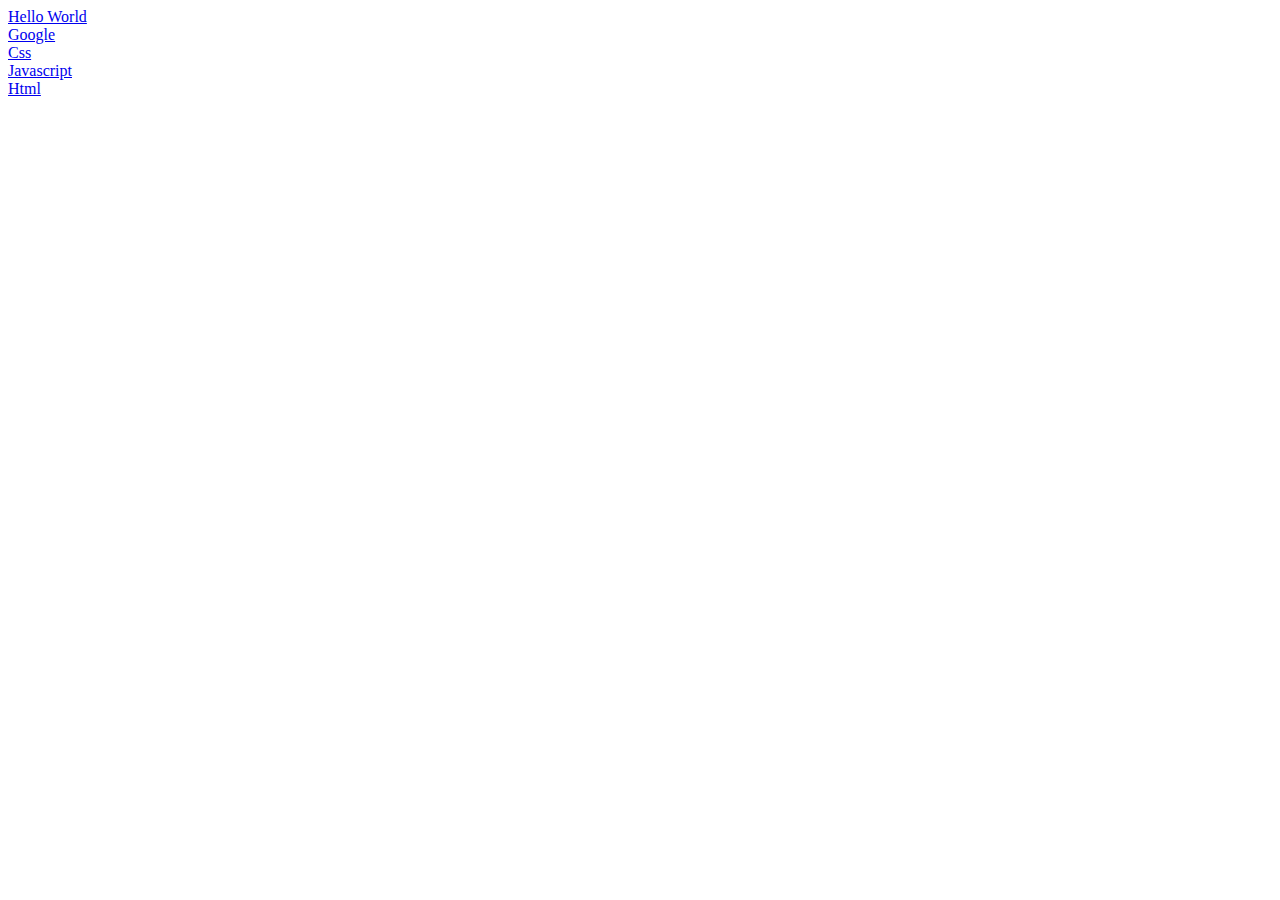
<file: index.html>
<!DOCTYPE html>
<html>

<head>

  <style>
   a :link{
    color: green;
   }
  </style>
</head>

<body>
  <a href="#">Hello World</a><br>
  <a href="https://www.google.com/">Google</a><br>
  <a href="style.css">Css</a><br>
  <a href="script.js">Javascript</a><br>
  <a href="index.html">Html</a><br>
</body>

</html>
</file>
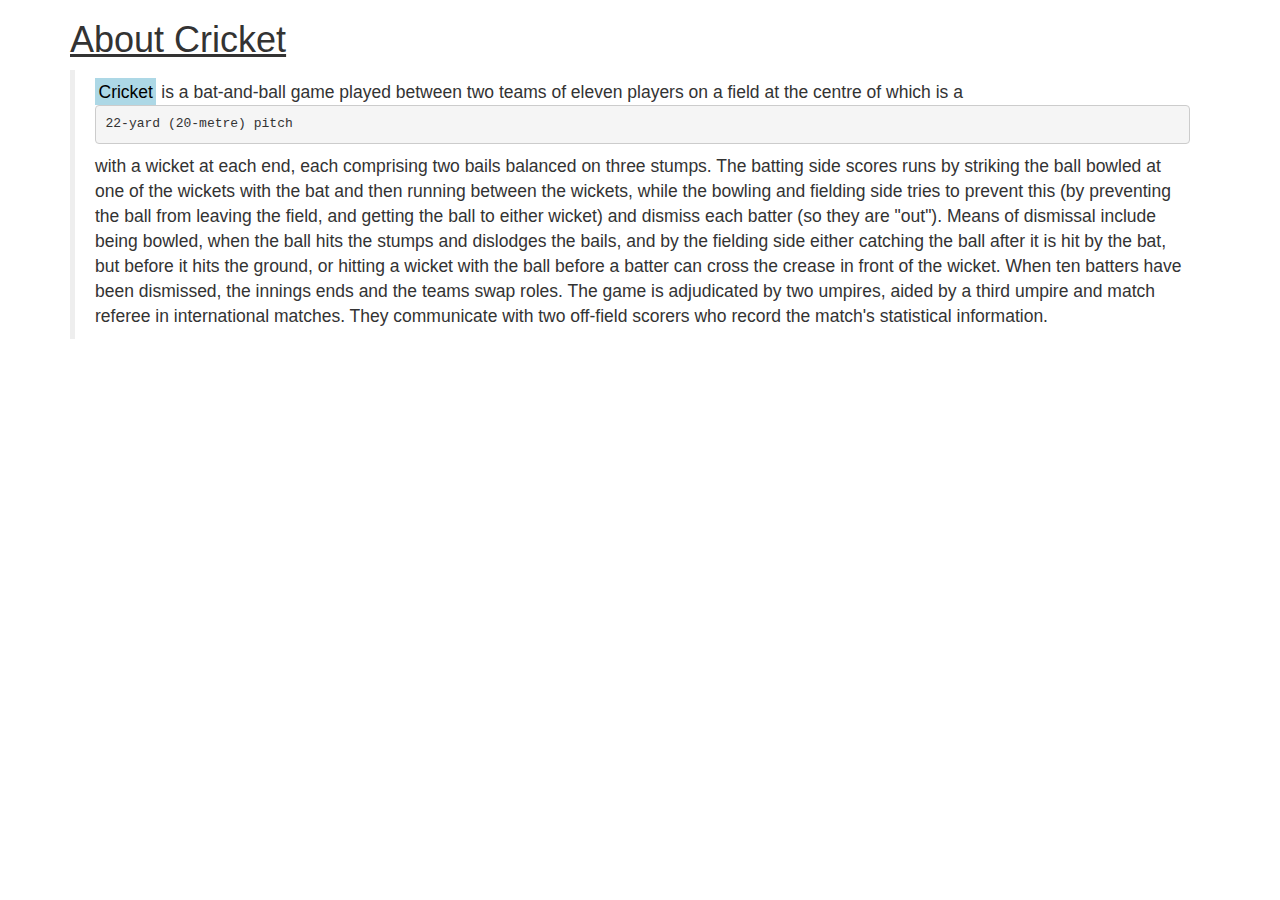
<file: Class 18 Project/index.html>
<!DOCTYPE html>
<html lang="en">
  <head>
    <meta name="viewport" content="width=device-width, initial-scale=1" />

    <link
      rel="stylesheet"
      href="https://maxcdn.bootstrapcdn.com/bootstrap/3.4.1/css/bootstrap.min.css"
    />

    <script src="https://ajax.googleapis.com/ajax/libs/jquery/3.6.1/jquery.min.js"></script>

    <style>
        p{
            font-size: large;

        }
        h1{
            text-decoration: underline;
        }
        mark{
            background-color: lightblue;
        }
       
    </style>
    <script src="https://maxcdn.bootstrapcdn.com/bootstrap/3.4.1/js/bootstrap.min.js"></script>
  </head>
  <body>
    <div class="container">
      <h1>About Cricket</h1>
      <p>
       <blockquote><mark>Cricket</mark> is a bat-and-ball game played between two teams of eleven
        players on a field at the centre of which is a <pre>22-yard (20-metre) pitch</pre>
        with a wicket at each end, each comprising two bails balanced on three
        stumps. The batting side scores runs by striking the ball bowled at one
        of the wickets with the bat and then running between the wickets, while
        the bowling and fielding side tries to prevent this (by preventing the
        ball from leaving the field, and getting the ball to either wicket) and
        dismiss each batter (so they are "out"). Means of dismissal include
        being bowled, when the ball hits the stumps and dislodges the bails, and
        by the fielding side either catching the ball after it is hit by the
        bat, but before it hits the ground, or hitting a wicket with the ball
        before a batter can cross the crease in front of the wicket. When ten
        batters have been dismissed, the innings ends and the teams swap roles.
        The game is adjudicated by two umpires, aided by a third umpire and
        match referee in international matches. They communicate with two
        off-field scorers who record the match's statistical information.</blockquote> 
      </p>
    </div>
  </body>
</html>
</file>
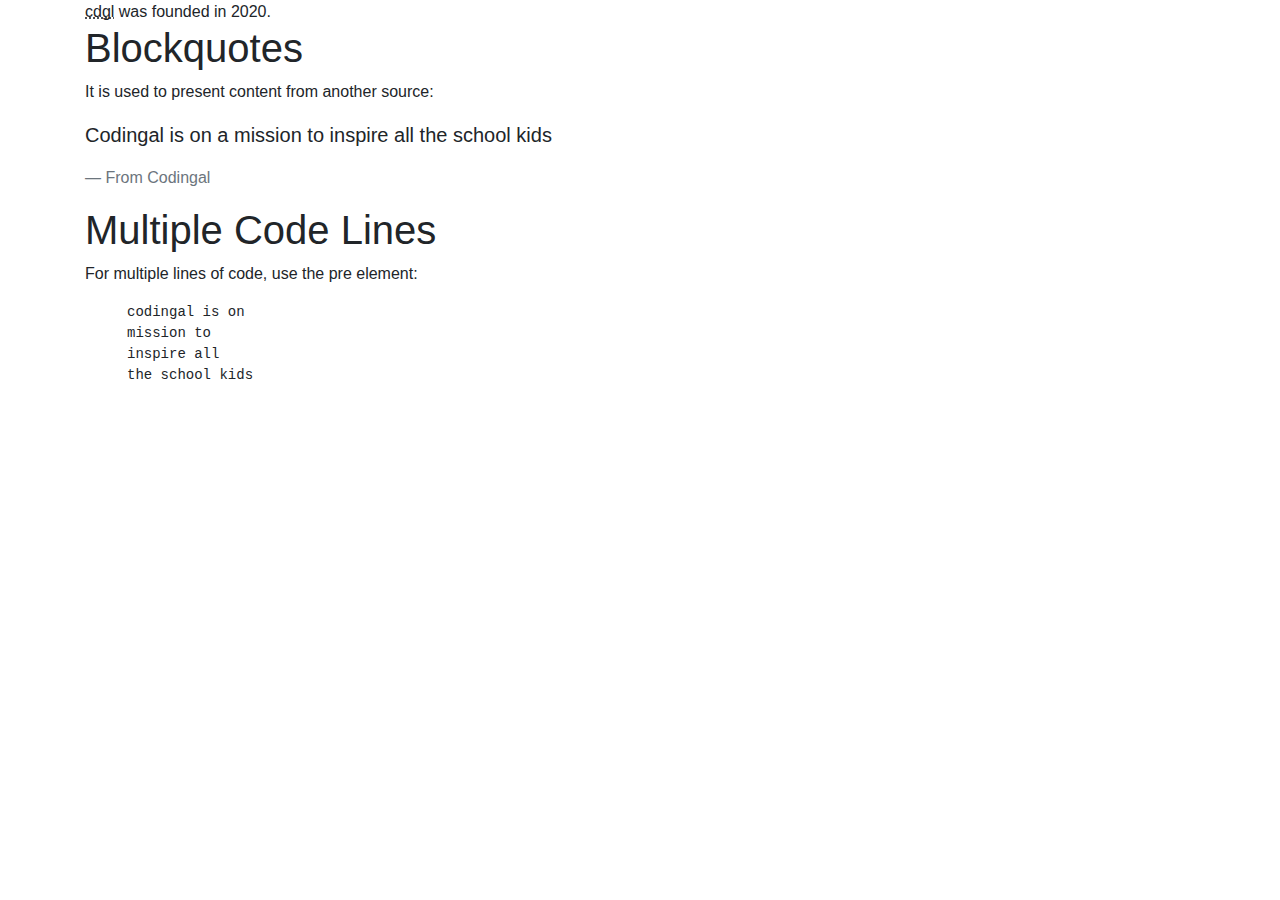
<file: index1.html>
<!DOCTYPE html>
<html>

<head>

<title>Bootstrap Grid System</title>

<meta charset="utf-8">

<meta name="viewport"

content="width=device-width, initial-scale=1">

<link rel="stylesheet" href=

"https://maxcdn.bootstrapcdn.com/bootstrap/4.3.1/css/bootstrap.min.css">

<script src=

"https://maxcdn.bootstrapcdn.com/bootstrap/4.3.1/js/bootstrap.min.js">

</script>
</head>

<body>
 <div class="container">
   <abbr title="Codingal">cdgl</abbr> was founded in 2020.
   <h1>Blockquotes</h1>
   <p>It is used to present content from another source:</p>
   <blockquote class="blockquote">
     <p>Codingal is on a mission to inspire all the school kids</p>
     <footer class="blockquote-footer">From Codingal</footer>
   </blockquote>
   <h1>Multiple Code Lines</h1>
   <p>For multiple lines of code, use the pre element:</p>
   <pre>
     codingal is on
     mission to
     inspire all 
     the school kids
   </pre>
 </div>
</body>

</html>
</file>
